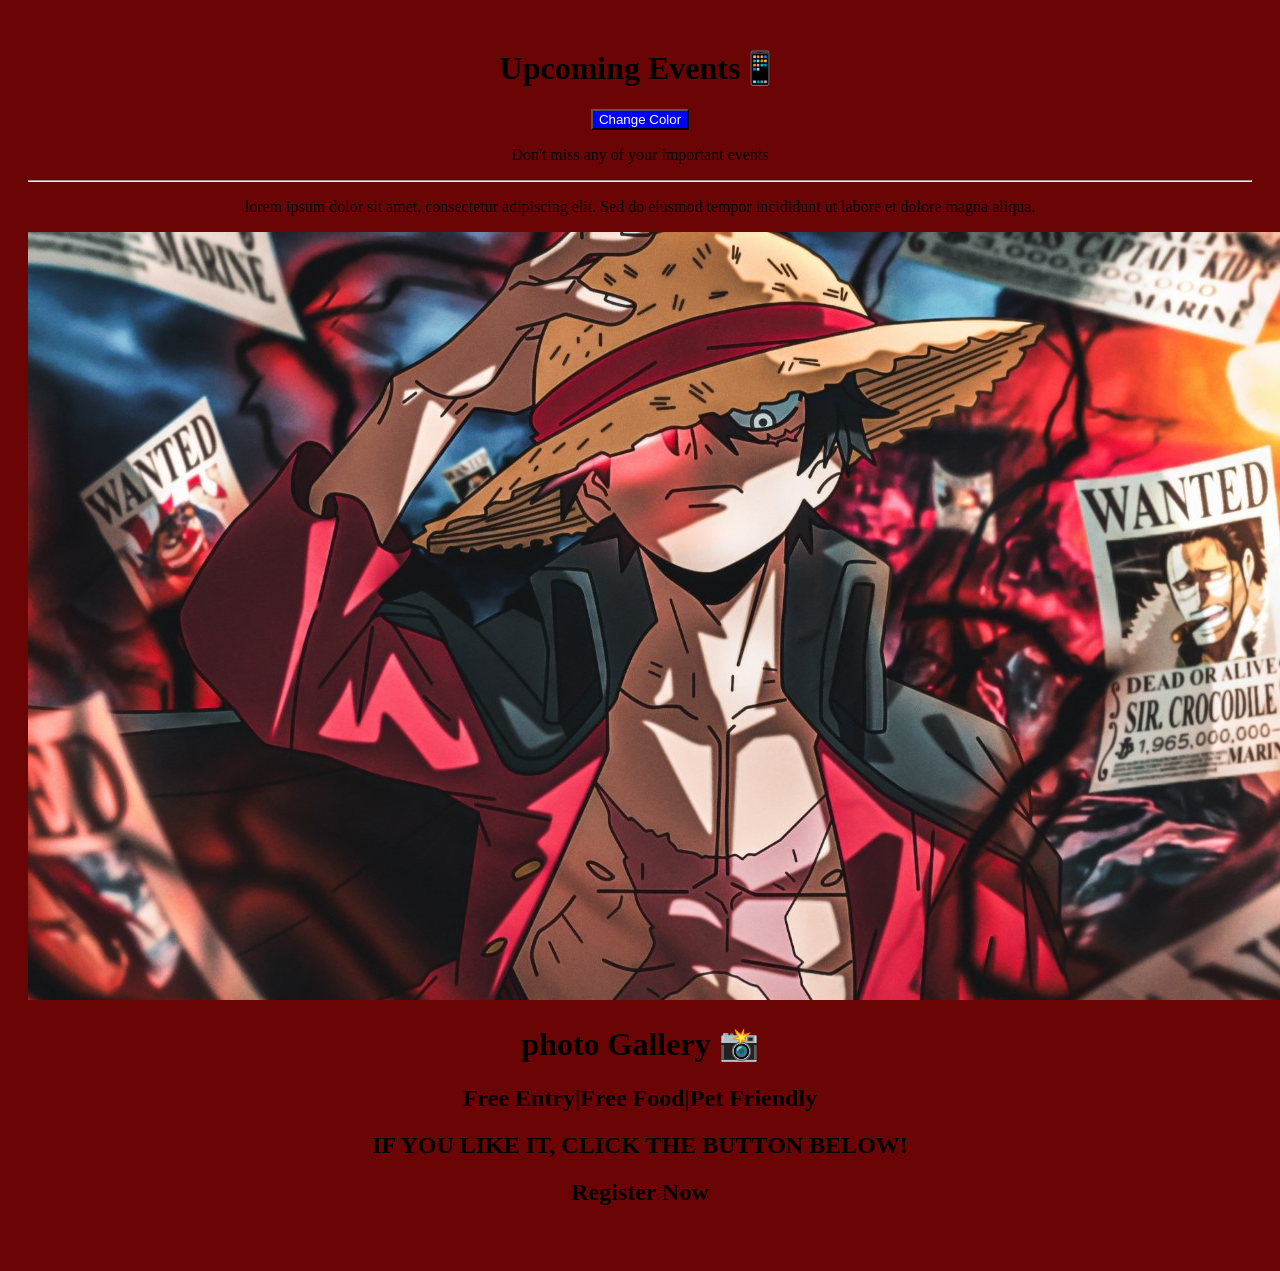
<file: event.html>
<!DOCTYPE html>
<html>
    <head>
        <title>Events</title>
        <link rel="icon" type="image/x-icon" href="luffy.jpg">
        <link rel="stylesheet" href="style.css">

    </head>
    <body bgcolor="black" style="background-color: rgb(107, 5, 5);">
    <center>
        <h1 id='heading'>Upcoming Events📱</h1>
        <button id="changebin" onclick="change()">Change Color</button>
        <p>Don't miss any of your important events</p>
    <center>
        <hr>
        <p>lorem ipsum dolor sit amet, consectetur adipiscing elit. Sed do eiusmod tempor incididunt ut labore et dolore magna aliqua.</p>
        <img src="luffy.jpg" alt="Luffy Photo">
        <h1>photo Gallery 📸</h1>
        <h2>Free Entry|Free Food|Pet Friendly</h2>
    </center>
    <h2>IF YOU LIKE IT, CLICK THE BUTTON BELOW!</h2>
    <h2>Register Now</h2>
    <br>
    </center> 
    <script src="script.js"></script>
              

    </center>
</html>
</file>
<file: style.css>
body{
    font-family: 'Times New Roman',serif;
    background-color: white;
    padding: 20px;
    
}
#changebin{
    background-color:blue;
    color: white;
}
</file>
